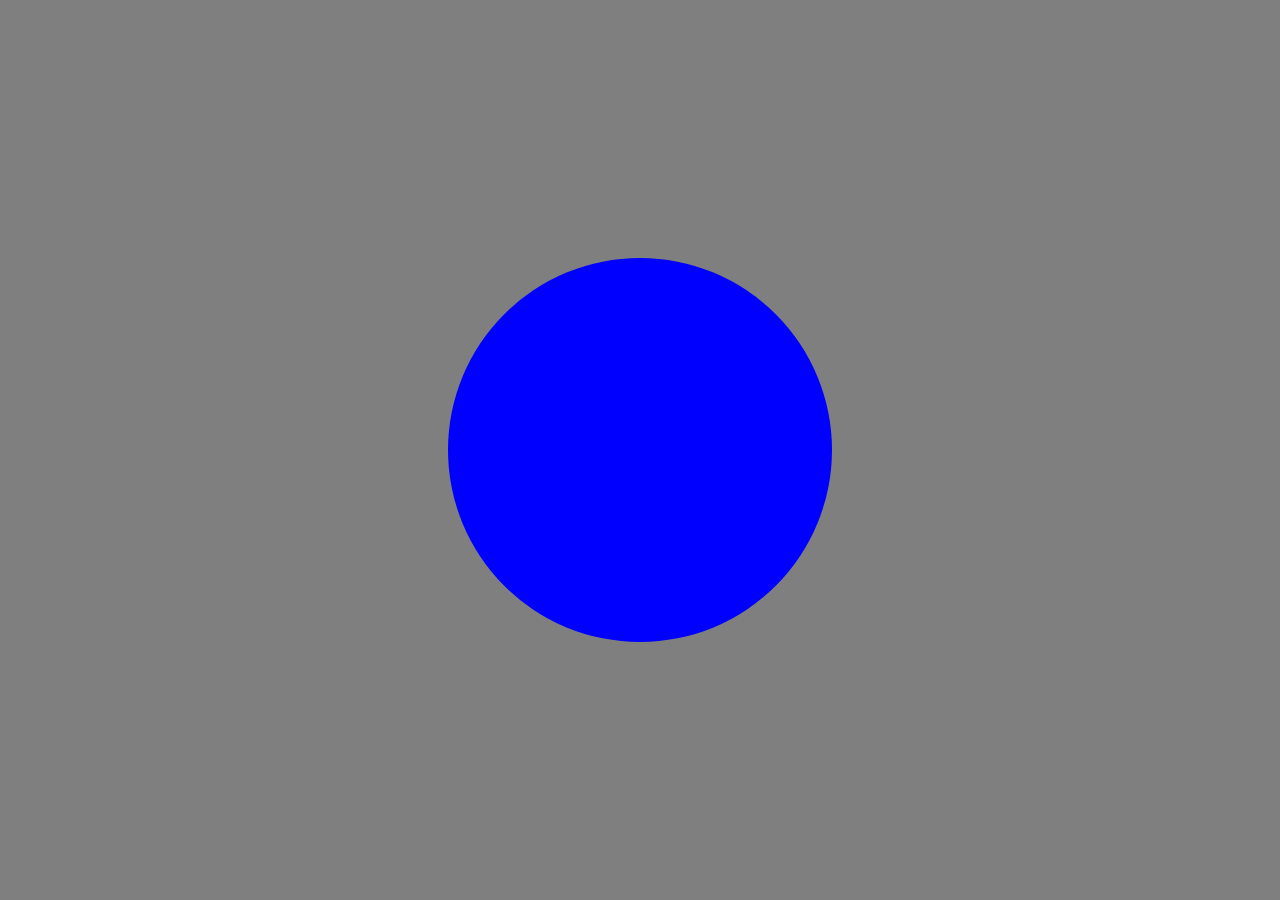
<file: keyboard1.html>
<html>
<head>
    <title>keyboard 1</title>
    <meta charset="UTF-8">
    <link href="style/keyboard1.css" rel="stylesheet">
    <script src="scripts/library/jquery.min.js"></script>
    <script src="scripts/library/jquery.jkey.min.js"></script>
    
</head>
<body>
	<div id = "object1"class = "circle"></div>
  <script src="scripts/keyboard1.js"></script>
</body>
</html>
</file>
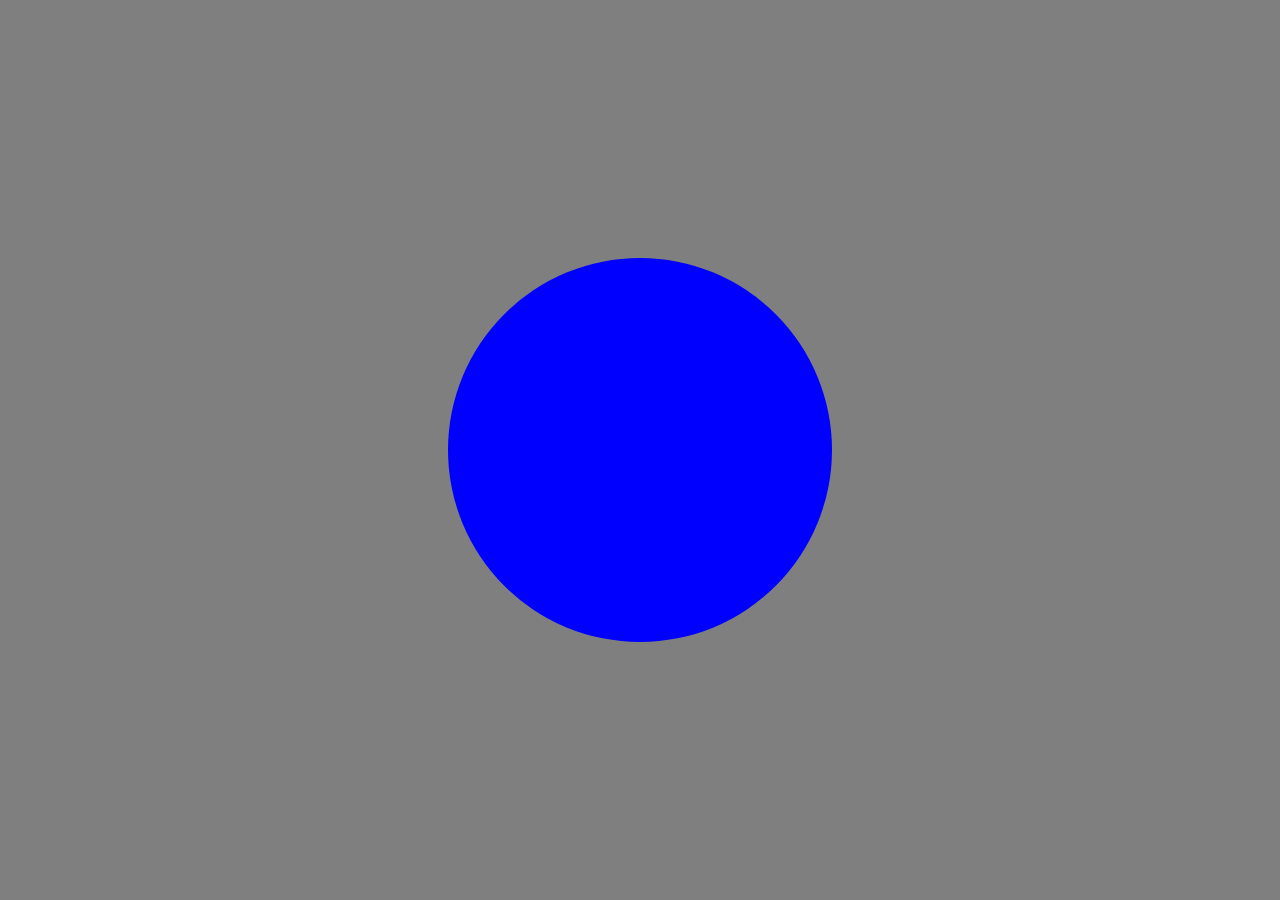
<file: 0_template/keyboard1.html>
<html>
<head>
    <title>keyboard 1</title>
    <meta charset="UTF-8">
    <link href="style/keyboard1.css" rel="stylesheet">
    <script src="scripts/library/jquery.min.js"></script>
    <script src="scripts/library/jquery.jkey.min2.js"></script>
    
</head>
<body>
	<div id = "object1"class = "circle"></div>
  <script src="scripts/keyboard1.js"></script>
</body>
</html>
</file>
<file: style/keyboard1.css>
*{
	margin:0;
	padding:0;
}
body{
	background-color: rgba(0,0,0,0.5)
}
.circle{
	
	
	
}
.sphere {

  background: radial-gradient(circle at 100px 100px, blue, #000);
}
#object1{
	position:absolute;
	width:30vw;
	height:30vw;
	border-radius: 50%;
	background-color: blue;
}
</file>
<file: 0_template/style/keyboard1.css>
*{
	margin:0;
	padding:0;
}
body{
	background-color: rgba(0,0,0,0.5)
}
.circle{
	
	
	
}
.sphere {

  background: radial-gradient(circle at 100px 100px, blue, #000);
}
#object1{
	position:absolute;
	width:30vw;
	height:30vw;
	border-radius: 50%;
	background-color: blue;
}
</file>
